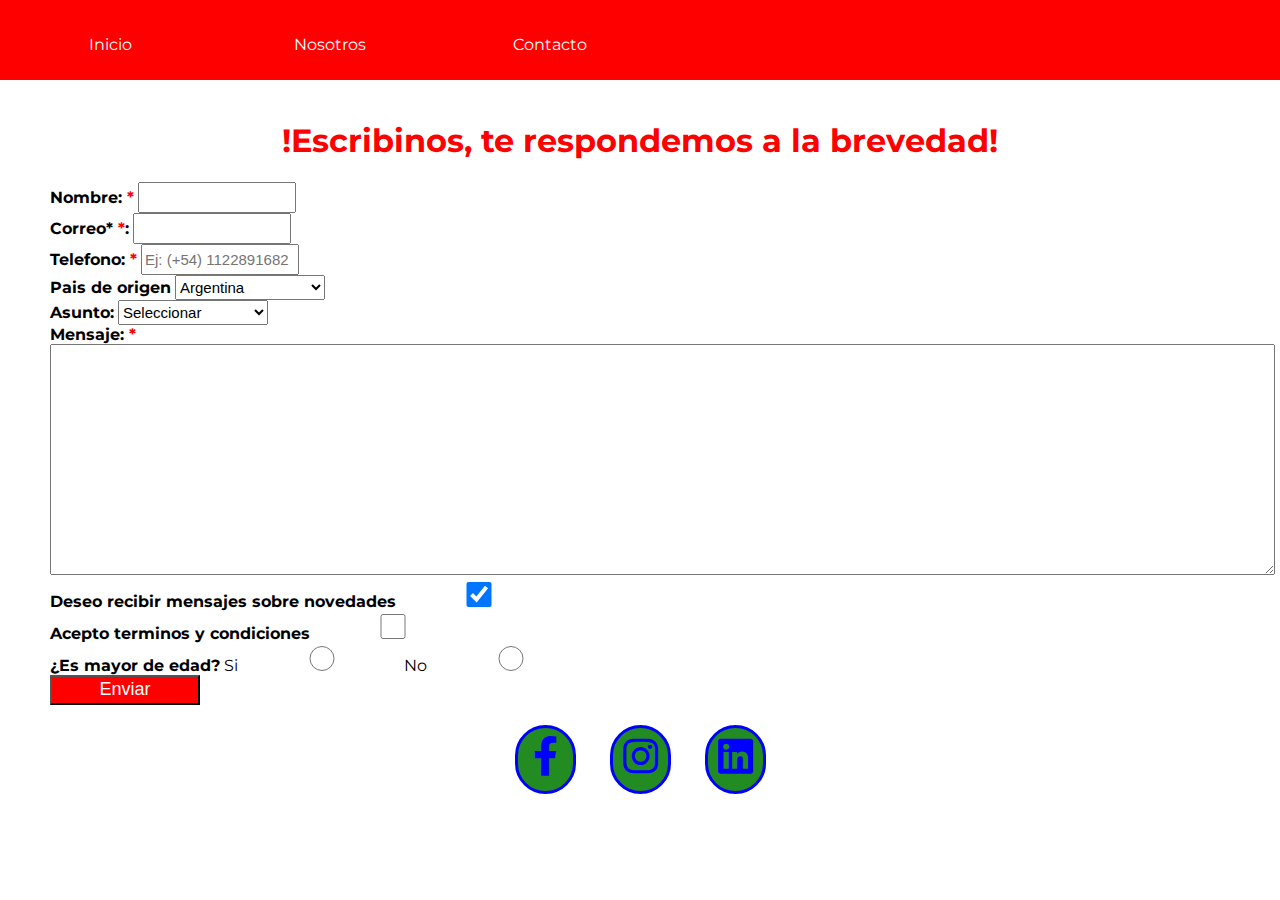
<file: html/contacto.html>
<!DOCTYPE html>
<html lang="en">
<head>
    <meta charset="UTF-8">
    <meta name="viewport" content="width=device-width, initial-scale=1.0">
    <meta http-equiv="X-UA-Compatible" content="ie=edge">
    <title>Formulario de contacto</title>
    <link href="https://fonts.googleapis.com/css?family=Montserrat&display=swap" rel="stylesheet">
    <link href="css/fontawesome/css/all.min.css" rel="stylesheet">
    <link href="css/fontawesome/css/fontawesome.min.css" rel="stylesheet">
    <style>
    body{
        font-family: 'Montserrat', sans-serif;
        margin: 0px;
        padding: 0px;
    }
    h1{
        color: red;
        text-align: center;
    }
    label{
        font-weight: bold;
    }
    label span{
        color: red;
    }
    .boton{
        background-color: red;
        color:white;
        font-size: 18px;
        width: 150px;
        height: 30px;
    }
    .boton:hover{
        background-color: white;
        color: red;
    }
    form input, form select{
        width: 150px;
        height: 25px;
        font-size: 15px;
    }
    li{
        float: left;
        list-style: none;
        width: 200px;
        margin-top: 25px;
        text-align: center;
        padding: 10px 10px 10px;
    }
    a{
        display: block;
        color: white;
        text-decoration: none;
    }
    ul{
        background-color: red;
        overflow: hidden;
        height: 80px;
        margin: 0;
        padding: 0;
    }
    section{
        clear: both;
        padding: 20px 50px;
    }
    li:hover{
        background-color: white;
    }
    a:hover{
        color: red;
        padding: 1px;
    }

    footer i{
        padding: 8px 0 0 0;
        border-radius: 80px;
        font-size: 40px;
        border: 3px solid;
        height: 55px;
        width: 55px;
        margin: 0 15px;
        color: blue;
        background-color:forestgreen

    }
    footer{
        text-align: center;
    }
    
    </style>
</head>
<body>
    <header>
<ul>
    <li><a href="index.html">Inicio</a></li>
    <li><a href="quienes.html">Nosotros</a></li>
    <li><a href="contacto.html">Contacto</a></li>
</ul>
    </header>
    <section>
    <h1>!Escribinos, te respondemos a la brevedad!</h1>  
    <form action="" method="POST">
         <div>
        <label for="txtNombre">Nombre: <span>*</span></label>
        <input type="text" name="txtNombre" id="txtNombre" required>
        </div>
         <div>
        <label for="">Correo* <span>*</span>:</label>
        <input type="email" name="txtCorreo" id="txtCorreo" required>
         </div>
         <div>
        <label for="txtTelefono">Telefono: <span>*</span></label>
        <input type="text" name="txtTelefono" id="txtTelefono" required placeholder="Ej: (+54) 1122891682">
         </div>
        <div>
            <label for="lstPais">Pais de origen</label>
            <select name="lstPais" id="lstPais">
            <optgroup label="Sur America">
            <option value="Arg">Argentina</option>
            <option value="Br">Brasil</option>
            <option value="Co">Colommbia</option>
            </optgroup>
            <optgroup label="Europa">
            <option value="Esp">España</option>
            <option value="Port">Portugal</option>
            </select>
        </div>
         <div>
             <label for="lstAsunto">Asunto:</label>
             <select name="lstAsunto" id="lstAsunto">
             <option value=disable selected value="">Seleccionar</option>
             <option value="">Soporte</option>
             <option value="">Webmaster</option>
             <option value="">Ventas</option>
             </select>
         </div>
         <div>
        <label for="txtMensaje">Mensaje: <span>*</span></label>
        <textarea name="txtMensaje" id="txtMensaje" cols="150" rows="15"required></textarea>
        </div>
        <div>
            <label for="chkNewsletter">Deseo recibir mensajes sobre novedades</label>
            <input type="checkbox" name="chkNewsletter" id="chkNewsletter" checked>
        </div>
        <div>
            <label for="chkterminos">Acepto terminos y condiciones</label>
            <input type="checkbox" name="chkterminos" id="chkterminos">
        </div>
        <div>
            <label for="">¿Es mayor de edad?</label>
           Si <input type="radio" name="optMayor" id="optMayorSi">
           No <input type="radio" name="optMayor" id="optMayorNo">
        </div>
        <div>
            <input class="boton" type ="submit" value="Enviar">
        </div>
    </form>
    </section>
    <footer>
    <i class="fab fa-facebook-f"></i>
    <i class="fab fa-instagram"></i>
    <i class="fab fa-linkedin"></i>
    </footer>
</body>
</html>
</file>
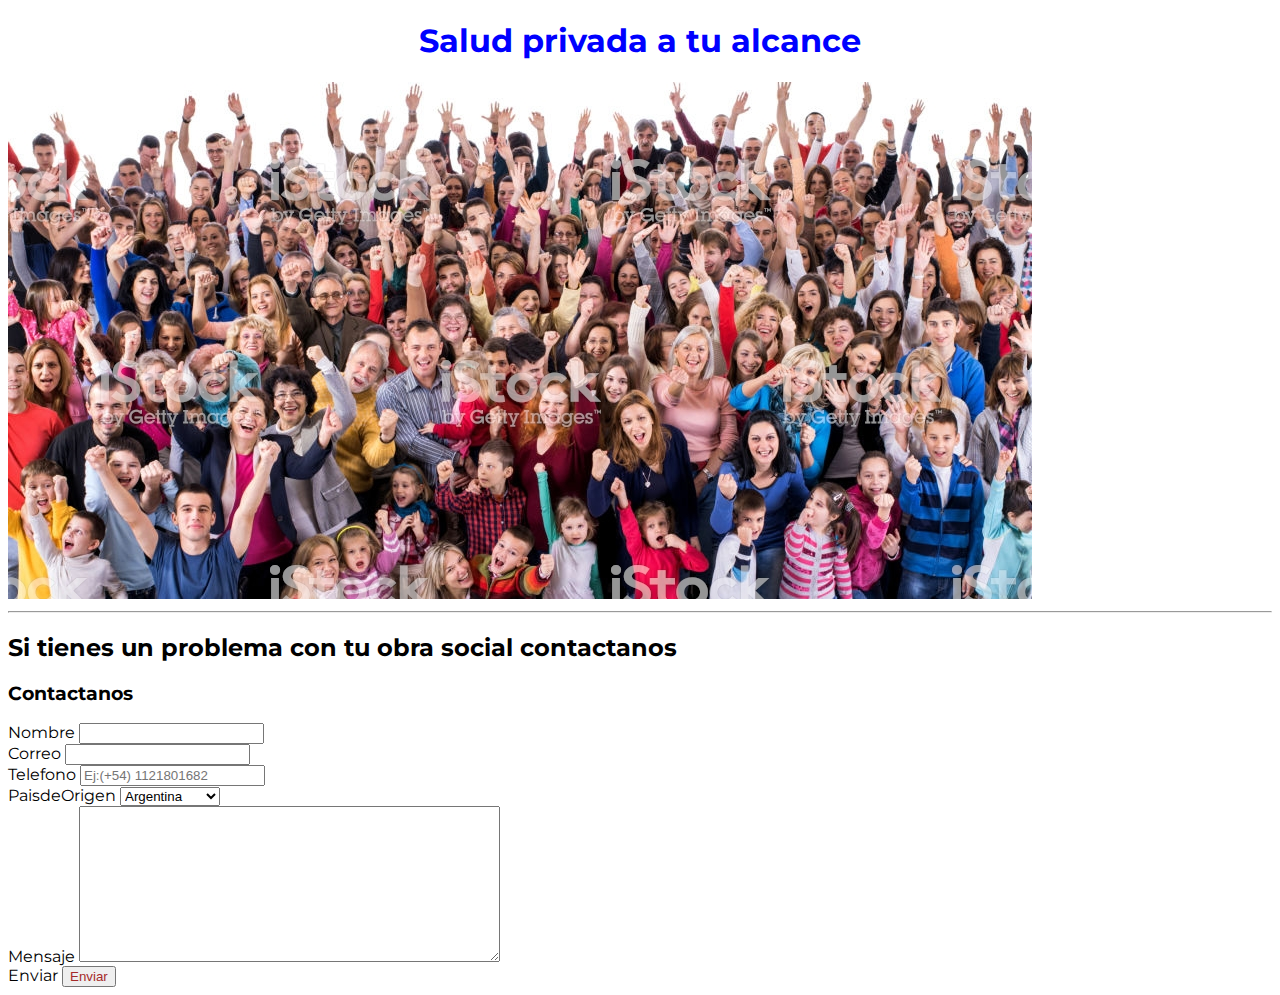
<file: html/index1123.html>
<!DOCTYPE html>
<html lang="en">
<head>
    <meta charset="UTF-8">
    <meta name="viewport" content="width=device-width, initial-scale=1.0">
    <meta http-equiv="X-UA-Compatible" content="ie=edge">
    <title>Salud privada a tu alcance</title>
    <link href="https://fonts.googleapis.com/css?family=Montserrat&display=swap" rel="stylesheet">
</head>
<style>
body{
    font-family: 'Montserrat', sans-serif;
}
h1{
text-align: center;
color: blue;
    
}
.button{
    color: brown;
}
    </style>
<body>
    <h1>Salud privada a tu alcance</h1> <img src="imagenes/gente.jpg" alt="gente" srcset="">
    <hr>
    <h2> Si tienes un problema con tu obra social contactanos</h2>
    <h3>Contactanos</h3>
    <form action="" method="POST">
        <div>
        <label for="txtNombre">Nombre</label>
        <input type="text" name="txtNombre" id="txtNombre">
        </div>
        <div>
        <label for="txtCorreo">Correo</label>
        <input type="email" name="txtCorreo" id="txtCorreo">
        </div>
        <div>
        <label for="txtTelefono">Telefono</label>
        <input type="text" name="txtTelefono" id="txtTelefono" required placeholder="Ej:(+54) 1121801682">
        </div>
        <div>
            <label for="lstPais">PaisdeOrigen</label>
            <select name="lstPais" id="lstPais">
            <optgroup label="SurAmerica">
                <option value="Arg">Argentina</option>
                <option value="Vnz">Venezuela</option>
                <option value="Bra">Brasil</option>
                <option value="Col">Colombia</option>
            </optgroup>
            </select>
        </div>
        <div>
            <label for="txtMensaje">Mensaje</label>
            <textarea name="txtMensaje" id="txtMensaje" cols="50" rows="10"></textarea>
        </div>
        <div>
            <label for="Enviar">Enviar</label>
            <input class="button" type="button" value="Enviar">
        </div>
    </form>

</body>
</html>
</file>
